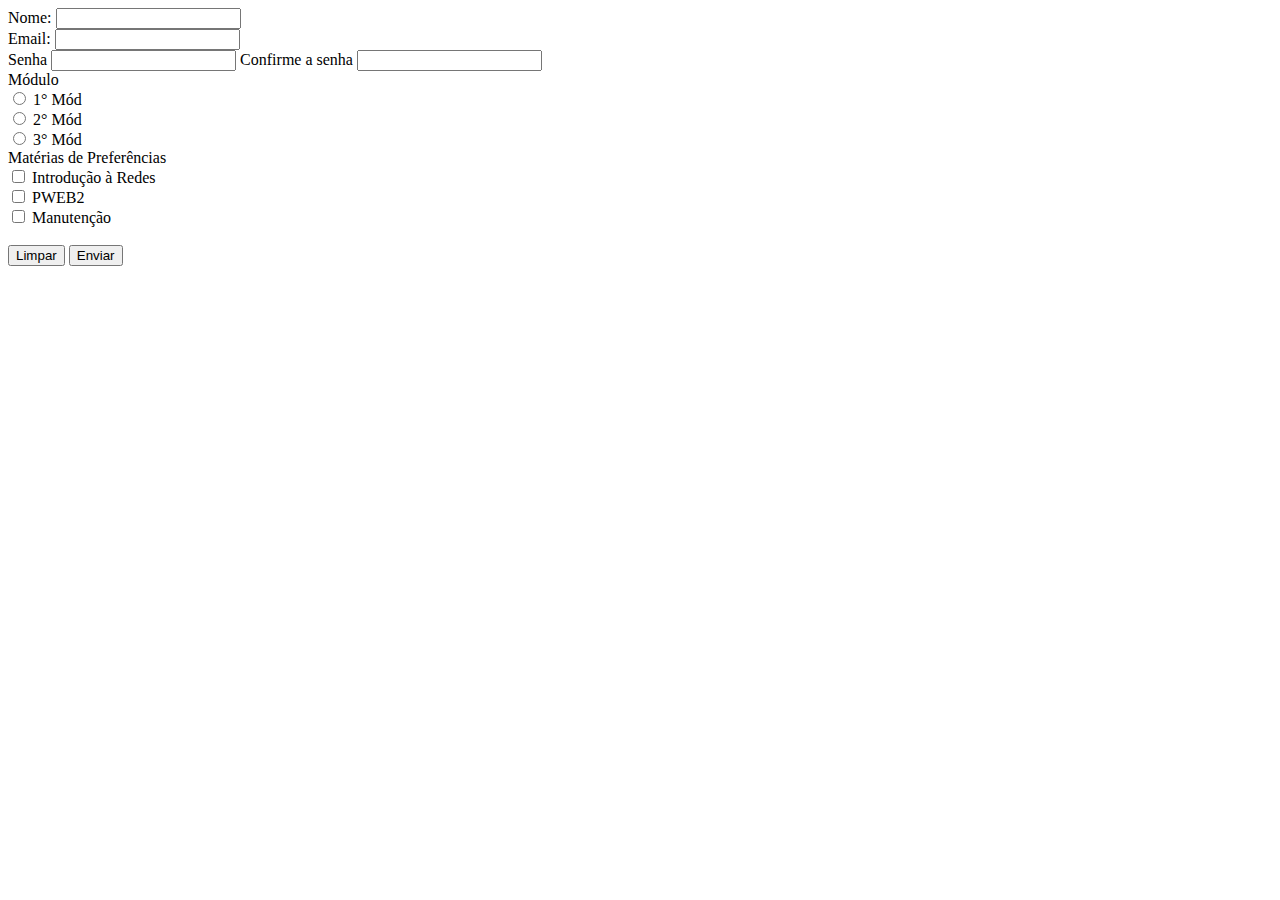
<file: Formulario.html>
<!DOCTYPE html>
<html lang="pt-br">
<head>
    <meta charset="UTF-8">
    <meta name="viewport" content="width=device-width, initial-scale=1.0">
    <meta http-equiv="X-UA-Compatible" content="ie=edge">
    <title>Formulário</title>
    <script src="https://code.jquery.com/jquery-3.3.1.slim.min.js" integrity="sha384-q8i/X+965DzO0rT7abK41JStQIAqVgRVzpbzo5smXKp4YfRvH+8abtTE1Pi6jizo" crossorigin="anonymous"></script>
    <script src="https://cdnjs.cloudflare.com/ajax/libs/popper.js/1.14.3/umd/popper.min.js" integrity="sha384-ZMP7rVo3mIykV+2+9J3UJ46jBk0WLaUAdn689aCwoqbBJiSnjAK/l8WvCWPIPm49" crossorigin="anonymous"></script>
    <script src="https://stackpath.bootstrapcdn.com/bootstrap/4.1.3/js/bootstrap.min.js" integrity="sha384-ChfqqxuZUCnJSK3+MXmPNIyE6ZbWh2IMqE241rYiqJxyMiZ6OW/JmZQ5stwEULTy" crossorigin="anonymous"></script>
    <link rel="stylesheet" href="https://stackpath.bootstrapcdn.com/bootstrap/4.1.3/css/bootstrap.min.css" integrity="sha384-MCw98/SFnGE8fJT3GXwEOngsV7Zt27NXFoaoApmYm81iuXoPkFOJwJ8ERdknLPMO" crossorigin="anonymous">
    <script src="Validacao.js"></script>
  </head>
<body>
  <form class="container" name="form" action="/action_page.php" onsubmit="return verificarNome();" method="post">
    <div class="form-group">
      <div class="form-group">
      <label for="nome">Nome:</label>
      <input type="text" id="nome" name="nome" class="form-control">
    </div>
    <div class="form-group" onsubmit="return verificarEmail();">
      <label for="email">Email:</label>
      <input type="email" id="email" name="email" class="form-control">
    </div>
    <div class="form-group" name="senhas">
      <label for="senha1"></label>Senha</label>
      <input type="password" class="form-control" id="senha1" name="senha1">
      
      <label for="senha2"></label>Confirme a senha</label>
      <input type="password" class="form-control" id="senha2" name="senha2">
    </div>
    <div class="form-group">
      <div>
        Módulo
        <div>
          <div class="form-check">
            <input class="form-check-input" type="radio" name="gridRadios" id="gridRadios1">
            <label class="form-check-label" for="gridRadios1">1° Mód</label>
          </div>
          <div class="form-check">
            <input class="form-check-input" type="radio" name="gridRadios">
            <label class="form-check-label" for="gridRadios2">2° Mód</label>
          </div>
          <div class="form-check">
            <input class="form-check-input" type="radio" name="gridRadios">
            <label class="form-check-label" for="gridRadios3">3° Mód</label>
          </div>
        </div>
      </div>
    </div>
    <div class="form-group">
      Matérias de Preferências
      <div>
        <div class="form-check">
          <input class="form-check-input" type="checkbox" id="gridCheck1">
          <label class="form-check-label" for="gridCheck1">Introdução à Redes</label>
        </div>
        <div class="form-check">
          <input class="form-check-input" type="checkbox" id="gridCheck2">
          <label class="form-check-label" for="gridCheck2">PWEB2</label>
        </div>
        <div class="form-check">
          <input class="form-check-input" type="checkbox" id="gridCheck3">
          <label class="form-check-label" for="gridCheck3">Manutenção</label>
        </div>
      </div>
    </div>
    </div>
    <div class="form-group row"><br>
      <div class="col-sm-10">
        <button type="reset" class="btn btn-secondary">Limpar</button>
      <button type="submit" onclick="verificarSenha()" class="btn btn-suiccess">Enviar</button>
      </div>
    </div>
  </form>
</body>
</file>
